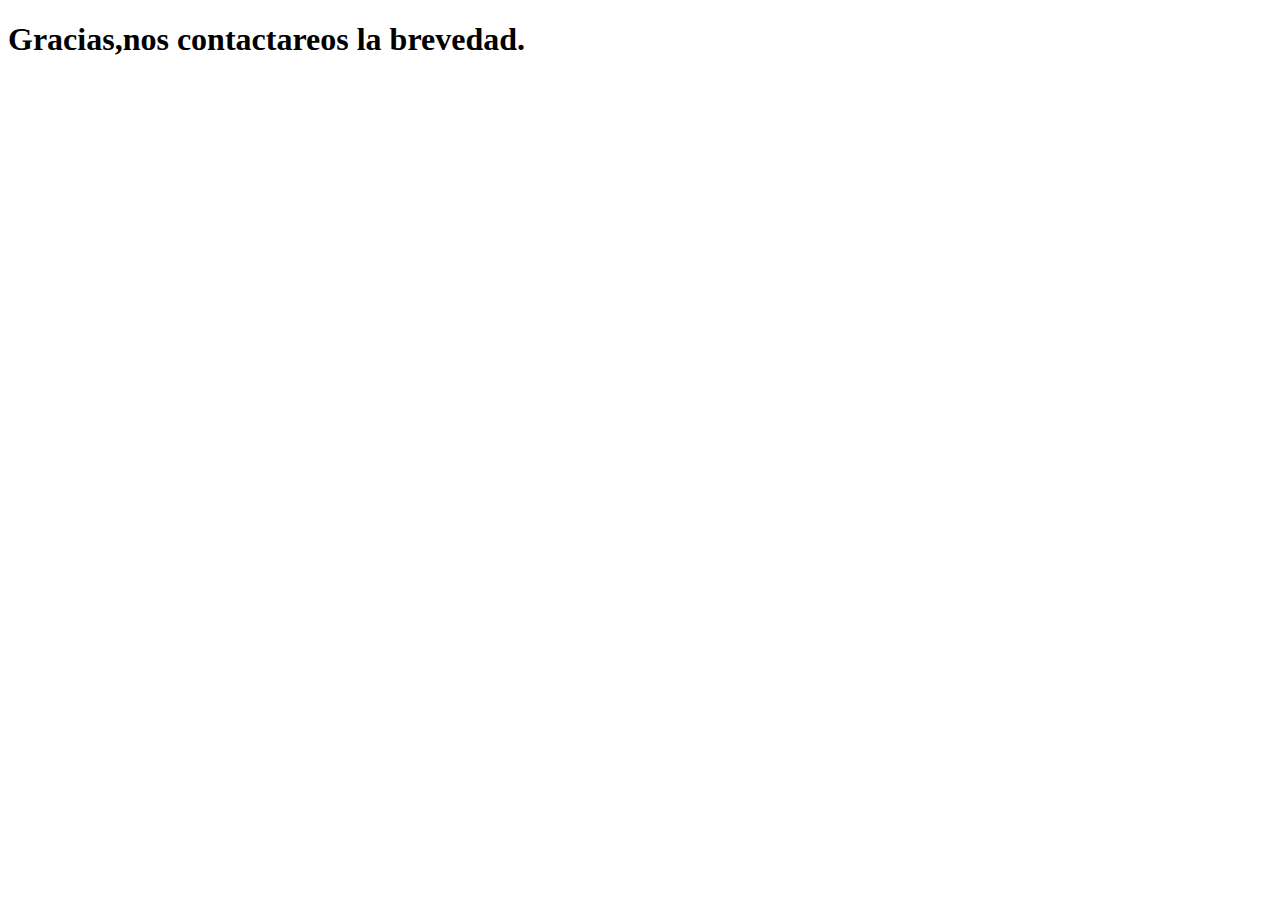
<file: gracias.html>
<!DOCTYPE html>
<html lang="en">
<head>
    <meta charset="UTF-8">
    <meta http-equiv="X-UA-Compatible" content="IE=edge">
    <meta name="viewport" content="width=device-width, initial-scale=1.0">
    <title>Gracias</title>


</head>
<body>
    <h1>Gracias,nos contactareos la brevedad.</h1>
</body>
</html>
</file>
